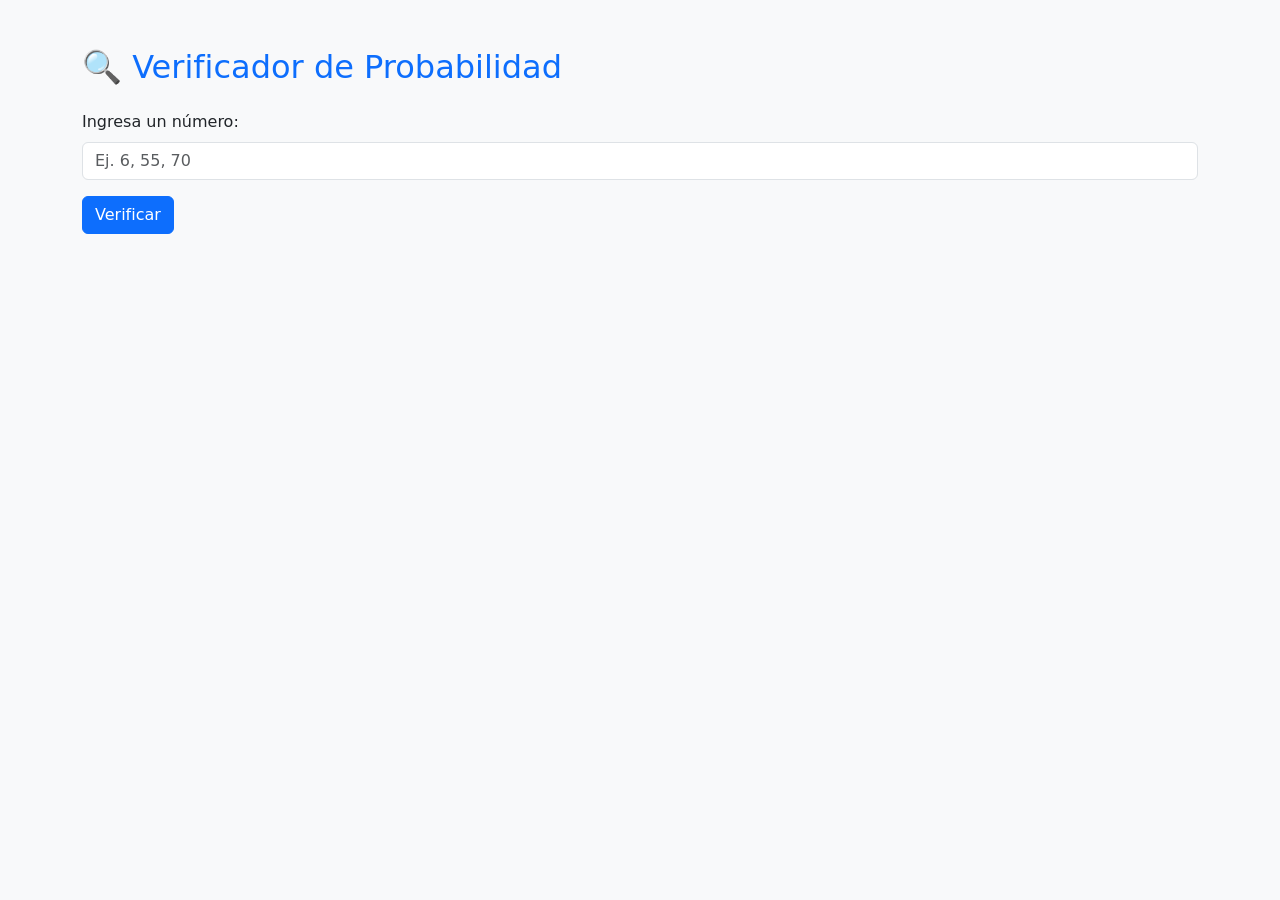
<file: index.html>
<!DOCTYPE html>
<html lang="es">
<head>
  <meta charset="UTF-8" />
  <meta name="viewport" content="width=device-width, initial-scale=1.0" />
  <title>Verificador de Probabilidad</title>
  <link href="https://cdn.jsdelivr.net/npm/bootstrap@5.3.0/dist/css/bootstrap.min.css" rel="stylesheet" />
  <link href="assets/css/style.css" rel="stylesheet" />
</head>
<body>
  <div class="container py-5">
    <h2 class="mb-4">🔍 Verificador de Probabilidad</h2>

    <div class="mb-3">
      <label for="numeroInput" class="form-label">Ingresa un número:</label>
      <input type="number" class="form-control" id="numeroInput" placeholder="Ej. 6, 55, 70" />
    </div>

    <button id="verificarBtn" class="btn btn-primary">Verificar</button>

    <div id="resultado" class="mt-4 fw-semibold fs-5"></div>
  </div>

  <script src="assets/js/script.js"></script>
  <script src="https://cdn.jsdelivr.net/npm/bootstrap@5.3.0/dist/js/bootstrap.bundle.min.js"></script>
</body>
</html>
</file>
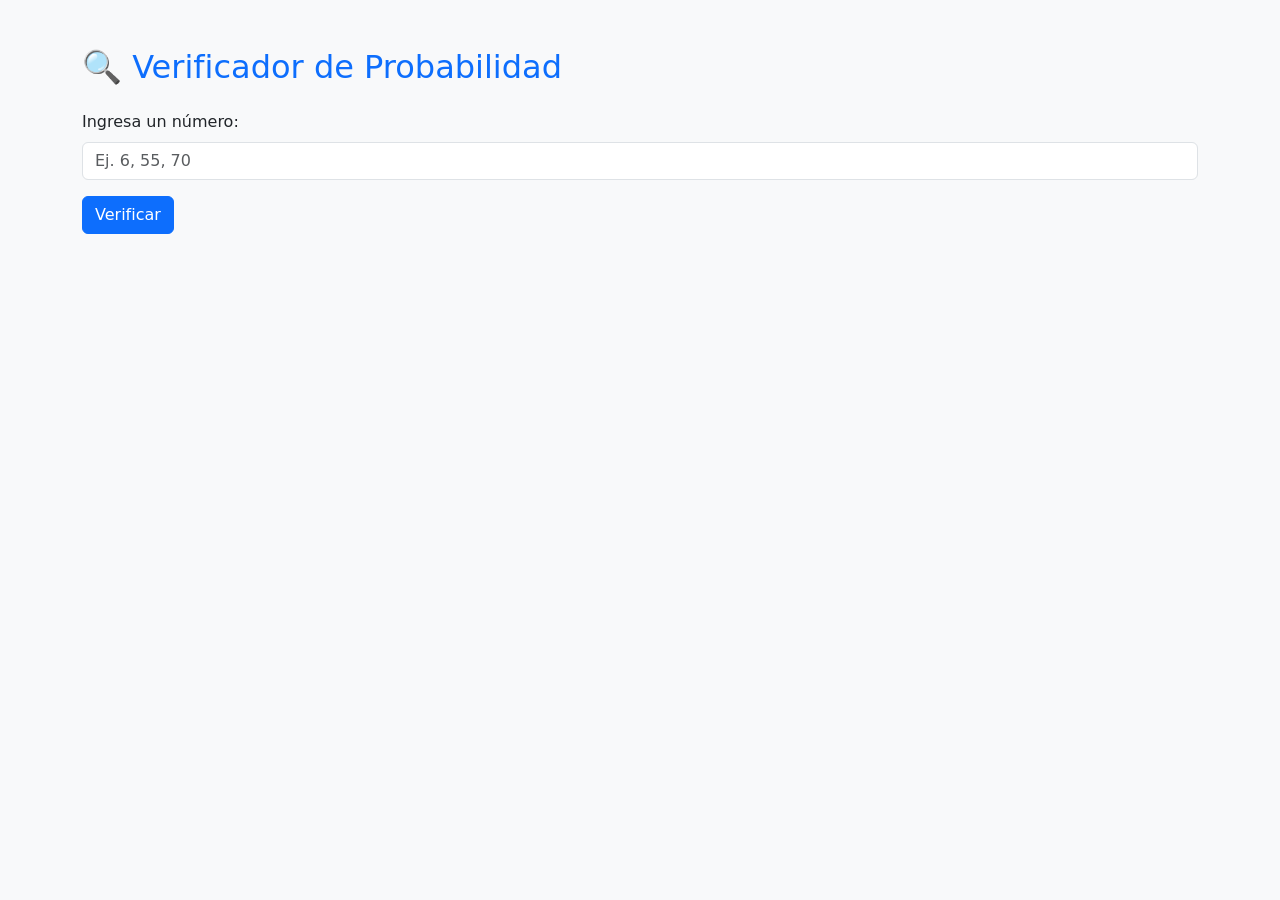
<file: Ejercicio 1/index.html>
<!DOCTYPE html>
<html lang="es">
<head>
  <meta charset="UTF-8" />
  <meta name="viewport" content="width=device-width, initial-scale=1.0" />
  <title>Verificador de Probabilidad</title>
  <link href="https://cdn.jsdelivr.net/npm/bootstrap@5.3.0/dist/css/bootstrap.min.css" rel="stylesheet" />
  <link href="assets/css/style.css" rel="stylesheet" />
</head>
<body>
  <div class="container py-5">
    <h2 class="mb-4">🔍 Verificador de Probabilidad</h2>

    <div class="mb-3">
      <label for="numeroInput" class="form-label">Ingresa un número:</label>
      <input type="number" class="form-control" id="numeroInput" placeholder="Ej. 6, 55, 70" />
    </div>

    <button id="verificarBtn" class="btn btn-primary">Verificar</button>

    <div id="resultado" class="mt-4 fw-semibold fs-5"></div>
  </div>

  <script src="assets/js/script.js"></script>
  <script src="https://cdn.jsdelivr.net/npm/bootstrap@5.3.0/dist/js/bootstrap.bundle.min.js"></script>
</body>
</html>
</file>
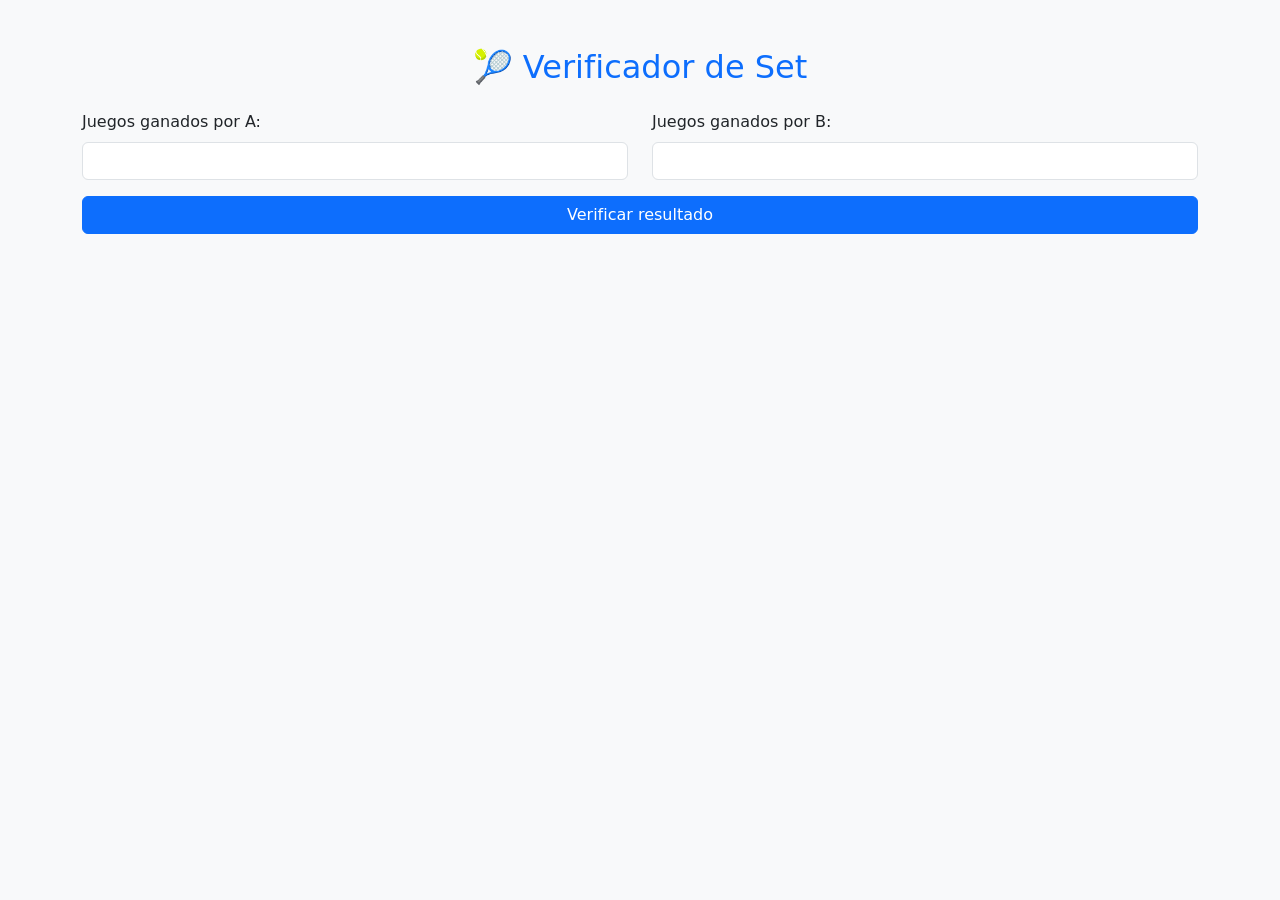
<file: Ejercicio 3/index.html>
<!DOCTYPE html>
<html lang="es">
<head>
  <meta charset="UTF-8" />
  <meta name="viewport" content="width=device-width, initial-scale=1.0" />
  <title>Verificador de Set de Tenis</title>
  <link href="https://cdn.jsdelivr.net/npm/bootstrap@5.3.0/dist/css/bootstrap.min.css" rel="stylesheet" />
  <link href="assets/css/style.css" rel="stylesheet" />
</head>
<body>
  <div class="container py-5">
    <h2 class="mb-4 text-center">🎾 Verificador de Set</h2>

    <div class="row mb-3">
      <div class="col-md-6">
        <label for="jugadorA" class="form-label">Juegos ganados por A:</label>
        <input type="number" class="form-control" id="jugadorA" min="0" max="7" />
      </div>
      <div class="col-md-6">
        <label for="jugadorB" class="form-label">Juegos ganados por B:</label>
        <input type="number" class="form-control" id="jugadorB" min="0" max="7" />
      </div>
    </div>

    <button id="verificarBtn" class="btn btn-primary w-100">Verificar resultado</button>

    <div id="resultado" class="mt-4 fw-semibold fs-5 text-center"></div>
  </div>

  <script src="assets/js/script.js"></script>
  <script src="https://cdn.jsdelivr.net/npm/bootstrap@5.3.0/dist/js/bootstrap.bundle.min.js"></script>
</body>
</html>
</file>
<file: assets/css/style.css>
body {
  background-color: #f8f9fa;
}

h2 {
  color: #0d6efd;
}

#resultado {
  transition: all 0.3s ease-in-out;
}
</file>
<file: Ejercicio 1/assets/css/style.css>
body {
  background-color: #f8f9fa;
}

h2 {
  color: #0d6efd;
}

#resultado {
  transition: all 0.3s ease-in-out;
}
</file>
<file: Ejercicio 3/assets/css/style.css>
body {
  background-color: #f8f9fa;
}

h2 {
  color: #0d6efd;
}

#resultado {
  transition: all 0.3s ease-in-out;
}
</file>
